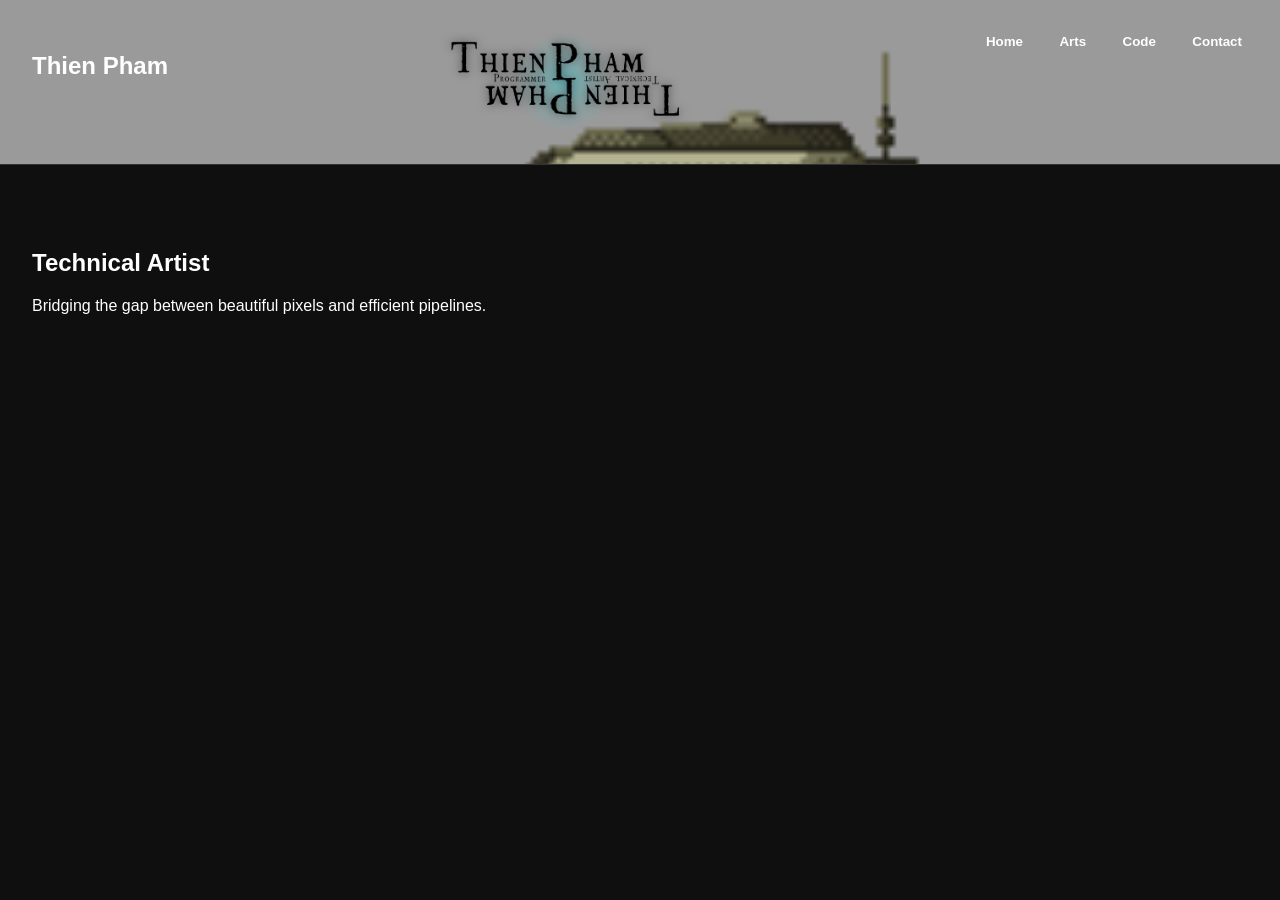
<file: index.html>
<!DOCTYPE html>
<html lang="en">
<head>
    <meta charset="UTF-8">
    <meta name="viewport" content="width=device-width, initial-scale=1.0">
    <title>Thien Pham Portfolio</title>
    <link rel="stylesheet" href="style.css">
</head>
<body>

    <nav style="background-image: url('my-logo.png'); background-size: cover; background-attachment: fixed;">
        <div class="logo"><h2>Thien Pham</h2></div>
        <div class="image_head">
            <a href="index.html">
                <img src="logo.png" alt="Tech Artist Logo">
            </a>
        </div>
        <div class="nav-links">
            <button onclick="showSection('home')">Home</button>
            <button onclick="showSection('arts')">Arts</button>
            <button onclick="showSection('code')">Code</button>
            <button onclick="showSection('contact')">Contact</button>
        </div>
    </nav>

    <main id="content-area">
        <section id="home" class="active">
            <h1>Technical Artist</h1>
            <p>Bridging the gap between beautiful pixels and efficient pipelines.</p>
        </section>

        <section id="arts">
            <h1>Visual Gallery</h1>
            <div class="grid">
                <div class="card"><a href="https://gamejolt.com/p/some-pixel-objects-i-drew-for-a-personal-project-tools-photoshop-sydrpu5m">Pixel WW2 Art</a></div>
                <div class="card"><a href="https://gamejolt.com/p/cyber-punk-style-night-club-object-46zaiqcr">Pixel Cyper-Punk Girl</a></div>
                <div class="card"><a href="https://gamejolt.com/p/rigging-the-2d-character-s-clothing-to-create-a-softer-more-fluid-qjfpirdq">Character Rigging</div>
            </div>
        </section>

        <section id="code">
            <h1>Tooling & Scripts</h1>
            <pre><code>look_over_my_works</code></pre>
            <div class="grid">
                <div class="card"><a href="https://gamejolt.com/@ThienPhamQuang">water Shader</a></div>
                <div class="card"><a href="https://gamejolt.com/p/simple-zoom-shader-for-unity-game-git-link-https-github-com-thie-n9yfcg62">zoom shader</a></div>
                <div class="card"><a href="https://gamejolt.com/p/liquid-simulator-ver1-vvbpqtfm">Water simulator</a>"</div>
            </div>
        </section>

        <section id="contact">
            <h1>Get in Touch</h1>
            <p>Email: pqthien1705@gmail.com</p>
            <p>Phone: 832 406 6853</p>
            <p>Gamejolt: <a href="https://gamejolt.com/@ThienPhamQuang">Gamejolt</a></p>
        </section>
    </main>

    <script src="script.js"></script>
</body>
</html>
</file>
<file: style.css>
:root {
    --bg: #0f0f0f;
    --accent: #00f2ff;
    --text: #ffffff;
    --card-bg: #1a1a1a;
}

body {
    margin: 0;
    font-family: 'Inter', sans-serif;
    background-color: var(--bg);
    color: var(--text);
}

nav {
    display: flex;
    justify-content: space-between;
    padding: 2rem;
    border-bottom: 1px solid #333;
}

.nav-links button {
    background: none;
    border: none;
    color: var(--text);
    margin-left: 20px;
    cursor: pointer;
    font-weight: bold;
    transition: color 0.3s;
}

.nav-links button:hover {
    color: var(--accent);
}

main {
    padding: 4rem 2rem;
}

section {
    display: none; /* Hide all sections by default */
    animation: fadeIn 0.5s ease;
}

section.active {
    display: block; /* Only show the active one */
}

.grid {
    display: grid;
    grid-template-columns: repeat(auto-fit, minmax(250px, 1fr));
    gap: 20px;
}



.card {
    background: var(--card-bg);
    padding: 40px;
    border-radius: 8px;
    border: 1px solid #333;
    text-align: center;
}

@keyframes fadeIn {
    from { opacity: 1; transform: translateY(10px); }
    to { opacity: 1; transform: translateY(0); }
}

.image_head {
    position: relative;
    display: flex;
    align-items: center;     /* Vertically centers the logo */
    justify-content: center;  /* Horizontally centers the logo */
    width: 100px;  /* Match your logo size */
    height: 100px; /* Match your logo size */

    /* THE GLOW: 
       Center is 100% opaque cyan, 
       Middle is 10% opaque cyan, 
       Edge is 0% (transparent) 
    */
    background: radial-gradient(
        circle, 
        rgba(0, 242, 255, 0.3) 0%, 
        rgba(0, 242, 255, 0.1) 40%, 
        rgba(0, 0, 0, 0) 70%
    );

    border-radius: 50%; /* Keeps the gradient perfectly circular */
    animation: pulseGlow 3s infinite alternate ease-in-out;
    
}

.image_head img {
    height: 100px; /* Adjust based on your preference */
    width: auto;
    z-index: 2;   /* Ensures the logo sits 'in front' of the glow */
    
    /* Optional: adds a slight drop shadow to the logo itself 
       to make it pop against the glow */
    filter: drop-shadow(0 0 5px rgba(0,0,0,0.5));
}

.image_head {
    /* ... keep previous styles ... */
    animation: pulseGlow 3s infinite alternate ease-in-out;
}

@keyframes pulseGlow {
    from {
        transform: scale(1);
        background: radial-gradient(circle, rgba(0, 242, 255, 0.2) 0%, rgba(0,0,0,0) 80%);
    }
    to {
        transform: scale(1.1); /* Subtle grow */
        background: radial-gradient(circle, rgba(0, 242, 255, 0.4) 0%, rgba(0,0,0,0) 75%);
    }
}
</file>
